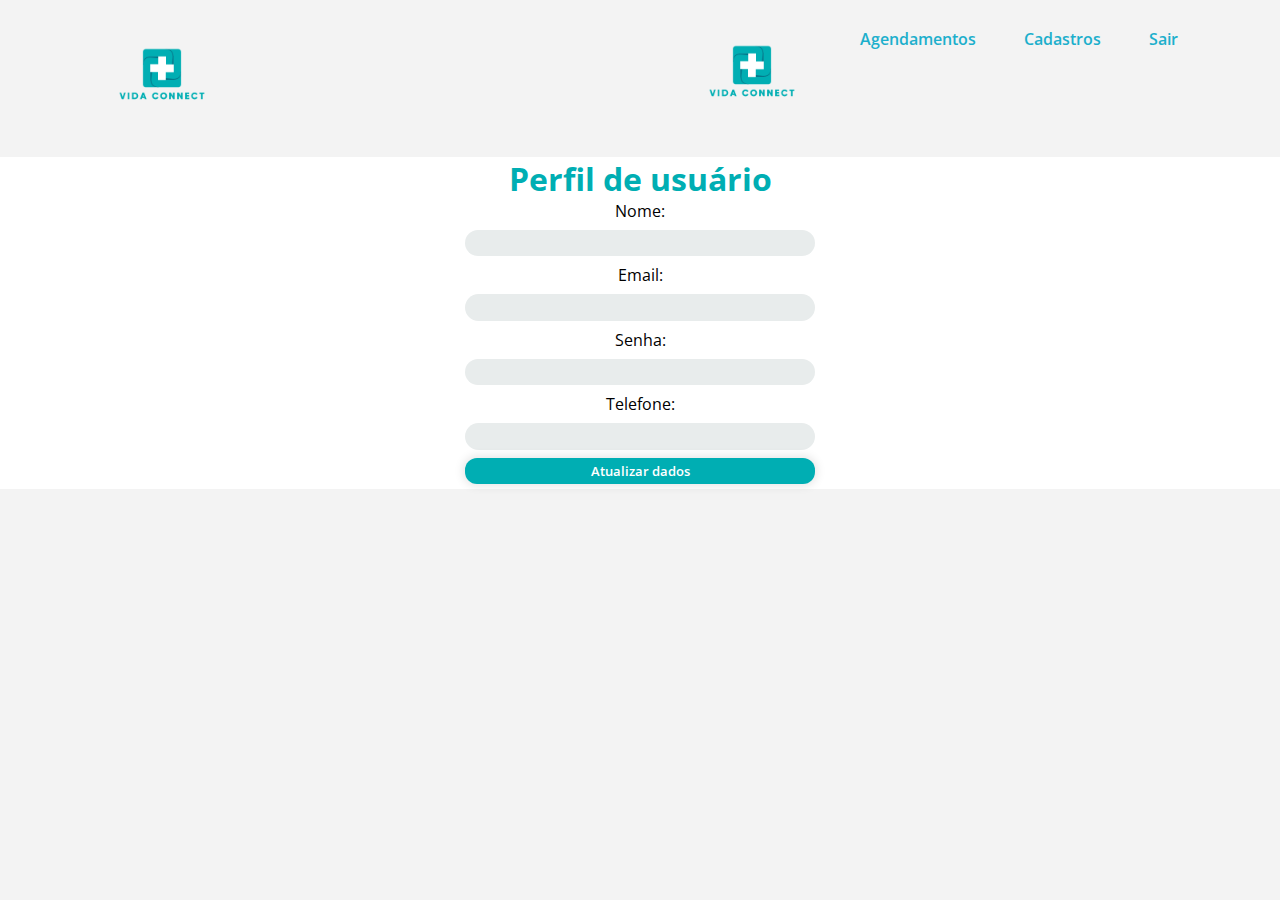
<file: perfil.html>
<!DOCTYPE html>
<html lang="pt-br">
<head>
    <meta charset="UTF-8">
    <meta name="viewport" content="width=device-width, initial-scale=1.0">
    <title>Perfil</title>
    <link rel="stylesheet" href="https://cdnjs.cloudflare.com/ajax/libs/font-awesome/6.5.2/css/all.min.css" integrity="sha512-SnH5WK+bZxgPHs44uWIX+LLJAJ9/2PkPKZ5QiAj6Ta86w+fsb2TkcmfRyVX3pBnMFcV7oQPJkl9QevSCWr3W6A==" crossorigin="anonymous" referrerpolicy="no-referrer" />
    <link rel="stylesheet" href="css/generic.css"/>
    <link rel="stylesheet" href="css/header.css"/>
    <link rel="stylesheet" href="css/home.css"/>
    <link rel="stylesheet" href="css/registers.css"/>
   
</head>


    <header>
        <nav id="navbar">
            <img src="img/vida-connect-logo-2.png" id="nav_logo">
            <ul id="nav_list">
                <a href="inicial.html">
                    <img src="img/vida-connect-logo-2.png" id="nav_logo">
                </a>

                <li class="nav-item">
                    <a href="inicial.html" onclick="scrollToSection('agendamentos')">Agendamentos</a>
                 </li>


                 <li class="nav-item">
                    <a href="registers.html">Cadastros</a>
                 </li>

                 <li class="nav-item">
                    <a href="index.html">Sair</a>
                </li>

    </header>

    <body>
        <div style="align-items: center; justify-content: center; background-color: white; display: flex; flex-direction: column;">
        <h1 style="color: #00AEB3;">Perfil de usuário</h1> 

        <form style="width: 500px; align-items: center; justify-content: center;">
            <label for="name">Nome:</label>
            <input class= "label-add" type="text" id="name" name="name" required>
    
            <label for="email">Email:</label>
            <input class= "label-add" type="email" id="email" name="email" required>

            <label for="password">Senha:</label>
            <input class= "label-add" type="password" id="password" name="password" required>

            <label for="tel">Telefone:</label>
            <input class= "label-add" type="tel" id="tel" name="tel" required>

            <button  id="doctorAdd" class="btn-add" type="submit">Atualizar dados</button>
    
        </form>

        

        </div>

        

        


    </body>



</html>
</file>
<file: css/generic.css>
@import url('https://fonts.googleapis.com/css2?family=Open+Sans:ital,wght@0,300..800;1,300..800&display=swap');

*{
    font-family: "Open Sans", sans-serif;
    margin: 0;
    padding: 0;
    box-sizing: border-box;
}

body {
    background-color: #F3F3F3;
}

section {
    padding: 28px 8%;

}

.btn-default{
    border: none;
    display: flex;
    align-items: center;
    justify-content: center;
    background-color: #00AEB3;
    border-radius: 12px;
    padding: 10px 14px;
    font-weight: 600;
    box-shadow:0px 0px 10px 2px rgba(0, 0, 0, 0.1);
    cursor: pointer;
    transition: background-color .3s ease;
    color: #fff;
    text-decoration: none;

}

.btn-default:hover{
    background-color: #fff;
    color:#00AEB3

}


.label-input{
    background-color: #e8ecec;
    display: flex;
    width: 50%;
    height: 0.7cm;
    justify-content: center;
    align-items: center;
    margin: 8px;
    border: 2px #00AEB3;
    border-radius: 15px;
    border-top-right-radius: 15px; /* Define o raio da borda superior direita */
    border-bottom-right-radius: 15px;
    text-align: center;
} 

.icon-button{
    width: 30px;
    height: 30px;
    border-radius: 40px;
    border: #00AEB3 solid 1px;
    color: #00AEB3;
    cursor: pointer;
    margin-left: 10px;
}

.icon-button:hover{
    width: 30px;
    height: 30px;
    border-radius: 40px;
    border: #00AEB3 solid 1px;
    color: #FFF;
    cursor: pointer;
    margin-left: 10px;
    background-color: #00AEB3;
}
</file>
<file: css/header.css>
header{
    width: 100%;
    padding: 28px 8%;
}

#navbar{
    width: 100%;
    display: flex;
    align-items: center;
    justify-content: space-between;


}

#nav_logo {
    width: 120px;
    
}

#nav_list {
    display: flex;
    list-style: none;
    gap: 48px;

}

.nav-item a{
    text-decoration: none;
    color: #1cafcc;
    font-weight: 600;

}

.nav-tem.active a{
    color: #00AEB3;
    border-bottom: 3px solid #1CBFBC;

}
</file>
<file: css/home.css>
#home{
    display: flex;
    min-height: calc(100vh - 152px);
    position: relative;
}

#cta{
    width: 35%;
    display: flex;
    flex-direction: column;
    gap: 28px;
    margin: 5%;
}

#cta .title {
    font-size: 2rem;
    color: #1d1d1d;
}

#cta .title span{
    color: #00AEB3;
}

#cta .description{
    font-size: 1rem;
}

#cta .buttons{
    display: flex;
    gap: 24px;

}

#cta .buttons a{
    text-decoration: none;
    color:#1d1d1d
}

#phone_button {
    display: flex;
    gap: 8px;
    align-items: center;
    background-color: #fff;
    padding: 8px 14px;
    font-weight: 500;
    height: 1cm;
    box-shadow: 0px, 0px, 10px, 2px rgba(0, 0, 0,0.1);
    border-radius: 12px;
    text-decoration: none;
    color:#00AEB3
}

#banner img{
    height: 110%;
    width: fit-content;
    z-index: 3;

}




#mainForm input{
     height: 45px;
     width: 80%;
     border: none;
     background-color: #ecf0f1;
     border-radius: 15px;
     border-top-right-radius: 15px; /* Define o raio da borda superior direita */
     border-bottom-right-radius: 15px;
     align-items: center;
     justify-content: center;

}

.hidden {
    display: none;
    align-items: center;
}

.title{
color: #00AEB3;

}

.nameForms{
    
    flex-direction: column; /*ela serve para direcionar qual fluxo queremos*/
    width: 70%;
    text-align: left;
    justify-content: left;


}

#mensagem{
    display: none;
    background-color: #4CAF50; /* Verde */
    color: white;
    padding: 15px;
    margin-top: 20px;
    text-align: center;
    border-radius: 4px;
}

.mensagem-visivel {
    display: block;
}

.mensagem-oculta {
    display: none;
}

.containerConsulta{
    width: 80%;
    margin: 20px auto;
    overflow-x: auto;
    box-shadow: 0 0 10px rgba(0, 0, 0, 0.1);
    background-color: #fff;
    border-radius: 8px;
    display: flex;

}

table {
    width: 100%;
    border-collapse: collapse;
}

thead {
    background-color: #66d7d3;
    color: #fff;
}

th, td {
    padding: 12px 15px;
    text-align: left;
    border-bottom: 1px solid #ddd;
}

th {
    position: sticky;
    top: 0;
    background-color: #66d7d3;
}

tbody tr:nth-child(even) {
    background-color: #f9f9f9;
}

tbody tr:hover {
    background-color: #f1f1f1;
}

.containerInfo{
    width: 100%;
    margin: 20px auto;
    overflow-x: auto;
    box-shadow: 0 0 10px rgba(0, 0, 0, 0.1);
    background-color: #fff;
    border-radius: 8px;
    display: flex;
   

}
</file>
<file: css/registers.css>
.container {
    display: grid;
    grid-template-columns: 1fr 1fr;
    justify-content: space-between;
    align-items: center;
    background-color: white;
    padding: 20px;
    border-radius: 5px;
    box-shadow: 0 0 10px rgba(0, 0, 0, 0.1);
    width: 100%;
    max-width: 1200px;
    height: fit-content;
}

.image-section {
    flex: 1;
    display: flex;
    justify-content: center;
    align-items: center;
}

.image-section img {
    width: fit-content;
    height: 80%;
    border-radius: 5px;
}


.form-section {
    flex: 1;
    margin-right: 20px;
}

.title-section{
   
    margin-bottom: auto;
    font-size: 1.5rem;
    color: #00AEB3;
    width: 100%;


   
}

form {
    display: flex;
    flex-direction: column;
}

.form-group {
    margin-bottom: 20px;

}

.label-add {
    display: block;
    margin-bottom: 5px;
    font-weight: bold;
    background-color: #e8ecec;
    width: 70%;
    height: 0.7cm;
    justify-content: center;
    align-items: center;
    margin: 8px;
    border: 2px #00AEB3;
    border-radius: 15px;
    border-top-right-radius: 15px; 
    border-bottom-right-radius: 15px;
    text-align: center;
}

.title-section{
   
     margin-bottom: auto;
     font-size: 1.5rem;
     color: #00AEB3;


    
}

.btn-add{
    border: none;
    margin-bottom: 5px;
    display: flex;
    align-items: center;
    justify-content: center;
    width: 70%;
    height: 0.7cm;
    background-color: #00AEB3;
    border-radius: 12px;
    padding: 10px 14px;
    font-weight: 600;
    box-shadow:0px 0px 10px 2px rgba(0, 0, 0, 0.1);
    cursor: pointer;
    transition: background-color .3s ease;
    color: #fff;
    text-decoration: none;

}

.btn-add:hover{
    background-color: #fff;
    color:#00AEB3

}
</file>
